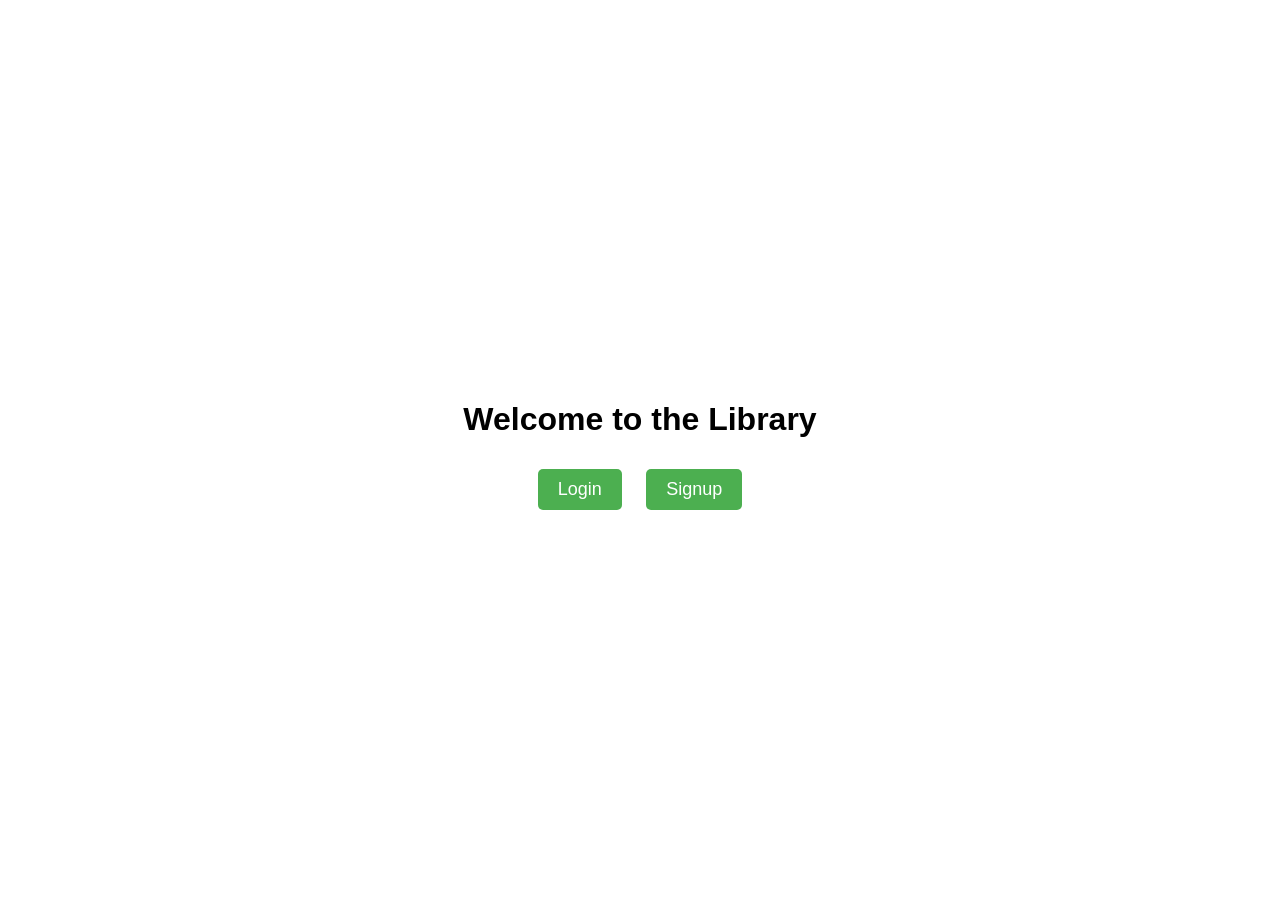
<file: index.html>
<!DOCTYPE html>
<html>

<head>
  <title>Library</title>
  <style>
    body {
      background-image: url("https://c1.wallpaperflare.com/preview/0/160/56/library-books-shelves-architecture.jpg");
      background-size: cover;
      background-position: center;
      background-repeat: no-repeat;
      height: 100vh;
      margin: 0;
      display: flex;
      justify-content: center;
      align-items: center;
      font-family: Arial, sans-serif;
      animation: zoom-in 1s forwards;
    }

    @keyframes zoom-in {
      0% {
        transform: scale(1.1);
      }
      100% {
        transform: scale(1);
      }
    }

    .container {
      text-align: center;
      opacity: 0;
      animation: fade-in 1s forwards;
    }

    @keyframes fade-in {
      0% {
        opacity: 0;
      }
      100% {
        opacity: 1;
      }
    }

    .button {
      display: none;
      padding: 10px 20px;
      margin: 10px;
      background-color: #4CAF50;
      color: #fff;
      text-decoration: none;
      font-size: 18px;
      border-radius: 5px;
      transition: background-color 0.3s, transform 0.3s;
      animation: fade-in 1s forwards;
    }

    .button:hover {
      background-color: #45a049;
      transform: scale(1.1);
    }

    /* Loading Animation */
    .loader {
      border: 8px solid #f3f3f3;
      border-top: 8px solid #3498db;
      border-radius: 50%;
      width: 60px;
      height: 60px;
      animation: spin 1s linear infinite;
      margin: 20px auto;
    }

    @keyframes spin {
      0% {
        transform: rotate(0deg);
      }
      100% {
        transform: rotate(360deg);
      }
    }

    /* Delayed Appearance of Buttons */
    .delayed-appear {
      animation-delay: 1s;
    }
  </style>
  <script>
    window.addEventListener("load", function() {
      var loader = document.querySelector(".loader");
      loader.style.display = "none";

      var container = document.querySelector(".container");
      container.style.opacity = 1;

      var buttons = document.querySelectorAll(".button");
      for (var i = 0; i < buttons.length; i++) {
        buttons[i].style.display = "inline-block";
        buttons[i].classList.add("delayed-appear");
      }
    });
  </script>
</head>

<body>
  <div class="container">
    <h1>Welcome to the Library</h1>
    <a href="login.html" class="button">Login</a>
    <a href="signup.html" class="button">Signup</a>

    <!-- Loading Animation -->
    <div class="loader"></div>
  </div>
</body>

</html>
</file>
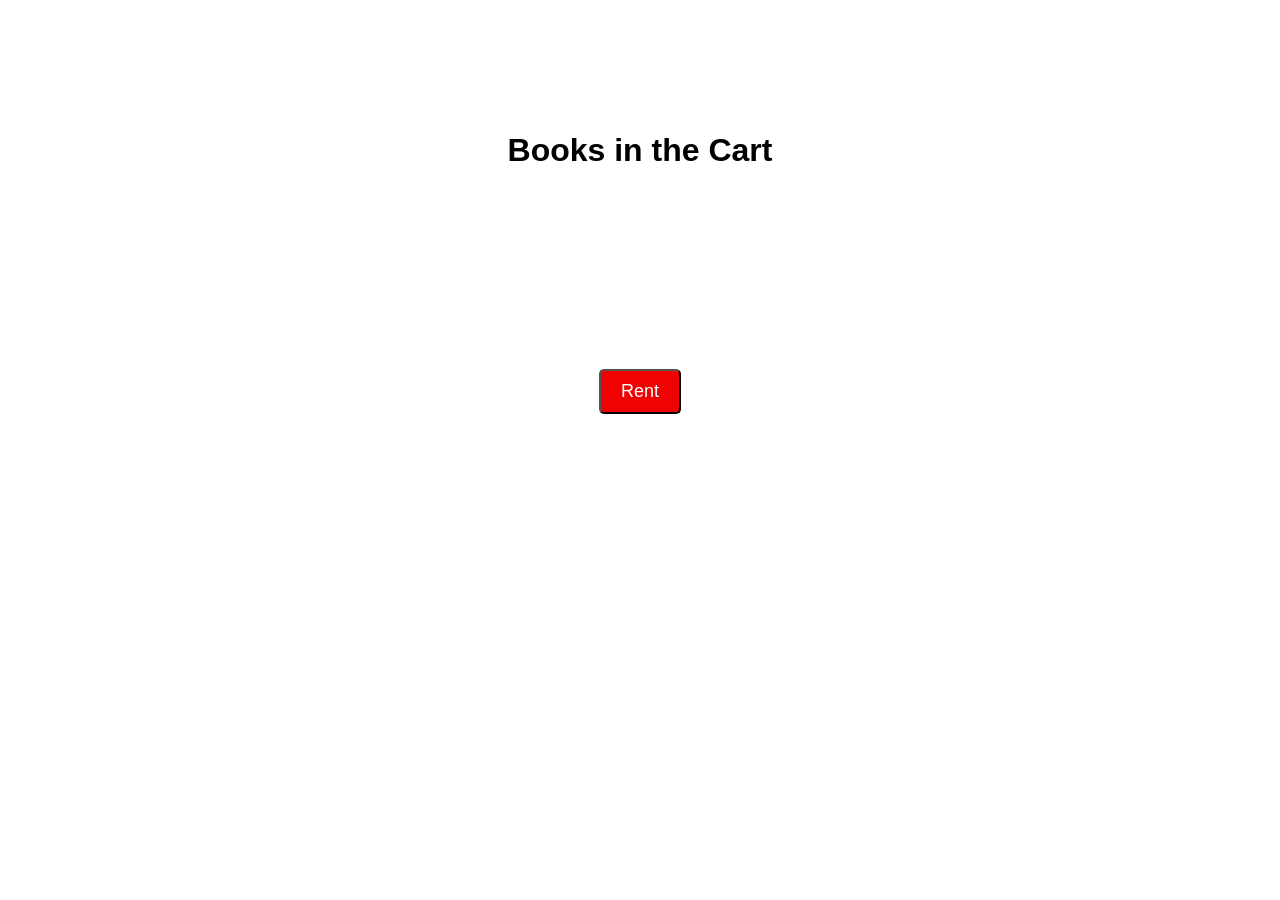
<file: cart.html>
<!DOCTYPE html>
<html lang="en">

<head>
  <meta charset="UTF-8">
  <meta http-equiv="X-UA-Compatible" content="IE=edge">
  <meta name="viewport" content="width=device-width, initial-scale=1.0">
  <title>Cart</title>
  <style>
    body {
      font-family: Arial, sans-serif;
      margin-bottom: 100px;
      margin-top: 100px;
      margin-right: 100px;
      margin-left: 100px;
      background-image: url("https://media.istockphoto.com/id/1212483651/photo/stack-of-books-in-trolley-bookshop-concept.jpg?s=612x612&w=0&k=20&c=PiJ-o1La4fnPSOPn83FnSnkMvRwhyhDDeI-bIQdIPrM=");
      background-size: cover;
      background-position: center;
      background-repeat: no-repeat;
    }

    h1 {
      text-align: center;
      color: #000000;
      background-color: #ffffff;
      font-size: xx-large;
      padding-top: 3%;
      animation: fade-in 1s;
    }

    #cart-items {
      list-style-type: none;
      padding: 0;
    }

    #cart-items li {
      background-color: rgba(255, 255, 255, 0.8);
      border: 1px solid #ddd;
      border-radius: 4px;
      padding: 10px;
      margin-bottom: 10px;
      display: flex;
      justify-content: space-between;
      align-items: center;
      animation: fade-in 0.5s ease-in-out;
    }

    @keyframes fade-in {
      from { opacity: 0; transform: translateY(10px); }
      to { opacity: 1; transform: translateY(0); }
    }

    .rent-button {
      display: block;
      margin: 0 auto; /* Added to center the button */
      margin-top: 200px;
      padding: 10px 20px;
      background-color: #ef0202;
      color: #fff;
      text-decoration: none;
      font-size: 18px;
      border-radius: 5px;
      transition: background-color 0.3s, transform 0.3s;
      animation: zoom-in 1s;
    }

    .rent-button:hover {
      background-color: #45a049;
      transform: scale(1.1);
    }

    @keyframes zoom-in {
      0% {
        transform: scale(0.8);
      }
      100% {
        transform: scale(1);
      }
    }
  </style>
</head>

<body>
  <h1><b>Books in the Cart</b></h1>

  <ul id="cart-items"></ul>

  <button class="rent-button" onclick="rentBooks()">Rent</button>

  <script src="cart.js"></script>

  <script>
    function rentBooks() {
      // Clear the cart items
      const cartItemsContainer = document.getElementById('cart-items');
      cartItemsContainer.innerHTML = "";

      alert("The books in your cart have been rented!");
    }
  </script>
</body>

</html>
</file>
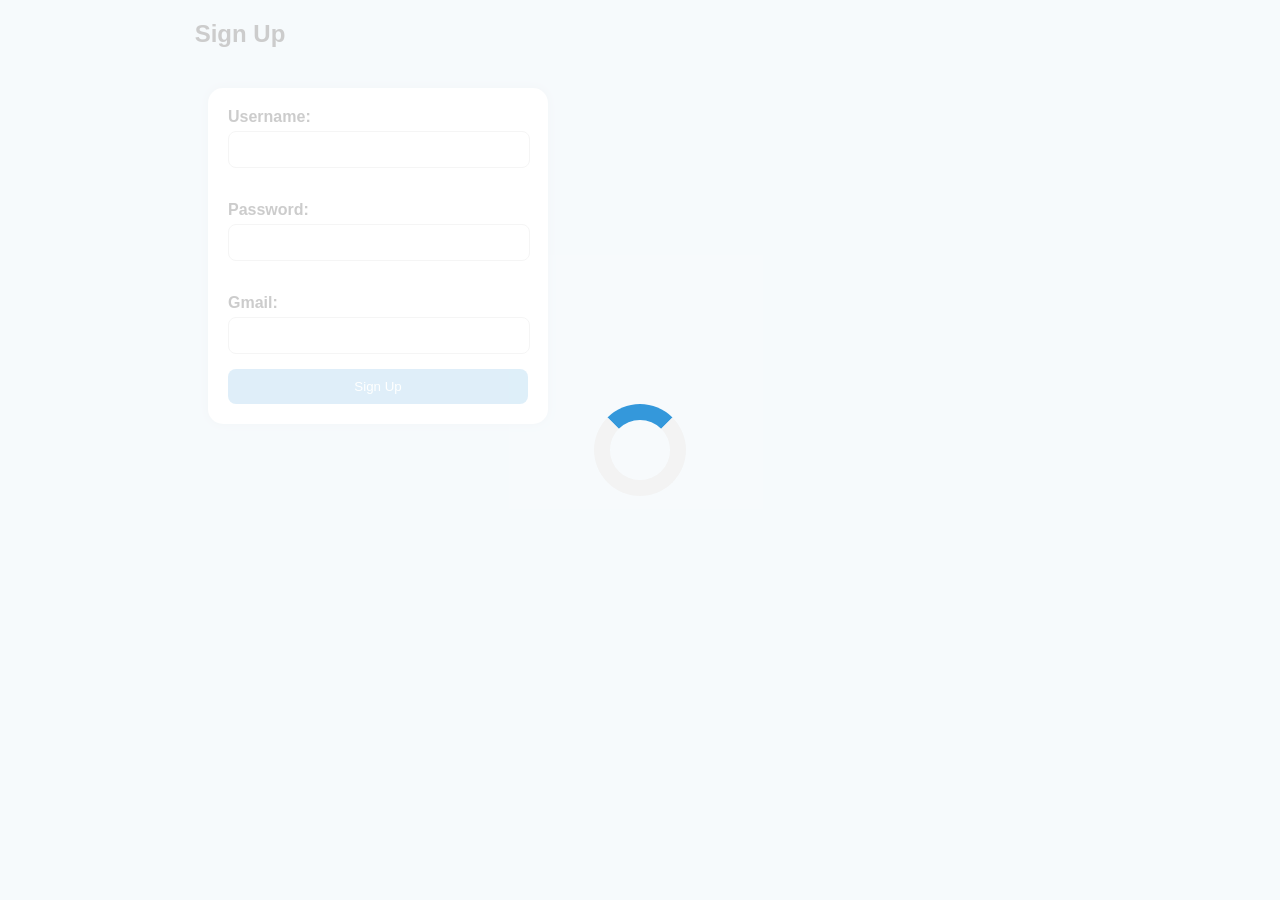
<file: signup.html>
<!DOCTYPE html>
<html lang="en">
<head>
  <meta charset="UTF-8" />
  <meta http-equiv="X-UA-Compatible" content="IE=edge" />
  <meta name="viewport" content="width=device-width, initial-scale=1.0" />
  <title>SignUp Page</title>
  <style>
    body {
      font-family: Arial, sans-serif;
      background-color: #d4e6f1;
      background-image: url("https://static.vecteezy.com/system/resources/thumbnails/010/195/970/small/stack-book-with-magnifying-glass-on-wooden-desk-in-information-library-of-school-or-university-concept-for-education-reading-study-copy-space-on-blue-background-photo.jpg");
      background-repeat: no-repeat;
      background-size: cover;
    }

    h2 {
      text-align: center;
      margin-right:800px;
      opacity: 0;
      animation: fade-in 1s forwards;
    }

    @keyframes fade-in {
      from {
        opacity: 0;
      }
      to {
        opacity: 1;
      }
    }

    .loading-overlay {
      position: fixed;
      top: 0;
      left: 0;
      width: 100%;
      height: 100%;
      display: flex;
      justify-content: center;
      align-items: center;
      background-color: rgba(255, 255, 255, 0.8);
      z-index: 9999;
    }

    .loader {
      border: 16px solid #f3f3f3;
      border-top: 16px solid #3498db;
      border-radius: 50%;
      width: 60px;
      height: 60px;
      animation: spin 1s linear infinite;
    }

    @keyframes spin {
      0% {
        transform: rotate(0deg);
      }
      100% {
        transform: rotate(360deg);
      }
    }

    @keyframes fade-out {
      from {
        opacity: 1;
      }
      to {
        opacity: 0;
        visibility: hidden;
      }
    }

    form {
      width: 300px;
      margin-left:200px;
      background-color: #fff;
      padding: 20px;
      border-radius: 15px;
      box-shadow: 0 0 10px rgba(0, 0, 0, 0.1);
      opacity: 0;
      transform: translateY(20px);
      animation: fade-in 1s ease forwards 1s;
    }

    label {
      display: block;
      font-weight: bold;
      margin-bottom: 5px;
    }

    input[type="text"],
    input[type="password"],
    input[type="gmail"] {
      width: 100%;
      padding: 10px;
      margin-bottom: 15px;
      border: 1px solid #ccc;
      border-radius: 8px;
    }

    input[type="submit"] {
      width: 100%;
      padding: 10px;
      background-color: #5dade2;
      color: #fff;
      border: none;
      border-radius: 8px;
      cursor: pointer;
    }

    input[type="submit"]:hover {
      background-color: #3498db;
    }

    #username {
      padding-left: 0px;
      padding-right: 0px;
    }

    #password {
      padding-left: 0px;
      padding-right: 0px;
    }

    #gmail {
      padding-left: 0px;
      padding-right: 0px;
    }
  </style>
  <script>
    window.addEventListener("load", function() {
      var loader = document.querySelector(".loading-overlay");
      var form = document.querySelector("form");

      setTimeout(function() {
        loader.style.display = "none";
        form.style.opacity = "1";
        form.style.transform = "none";
      }, 1000);
    });
  </script>
</head>
<body>
  <div class="loading-overlay">
    <div class="loader"></div>
  </div>

  <h2>Sign Up</h2>

  <form action="books.html">
    <label for="username">Username:</label>
    <input type="text" id="username" name="username" required /><br /><br />

    <label for="password">Password:</label>
    <input type="password" id="password" name="password" required /><br /><br />

    <label for="gmail">Gmail:</label>
    <input type="gmail" id="gmail" required />

    <input type="submit" value="Sign Up" />
  </form>
</body>
</html>
</file>
